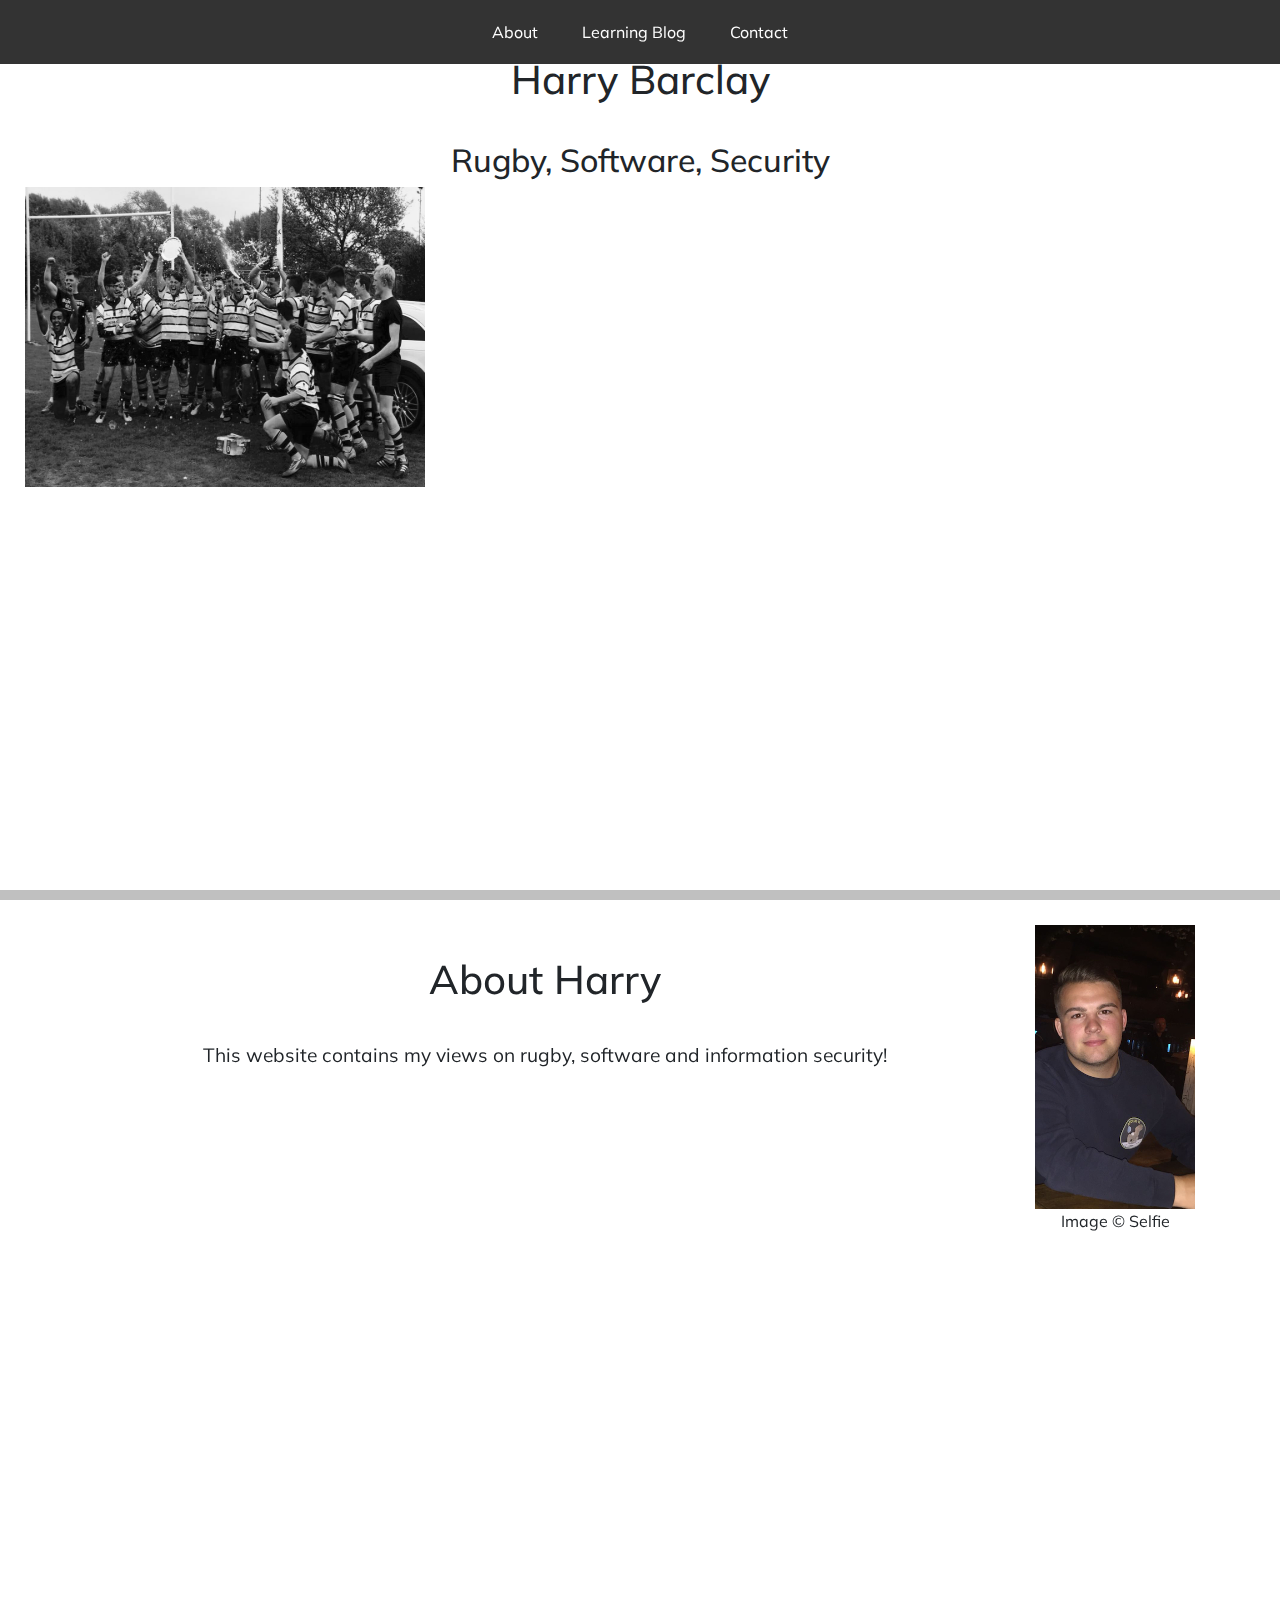
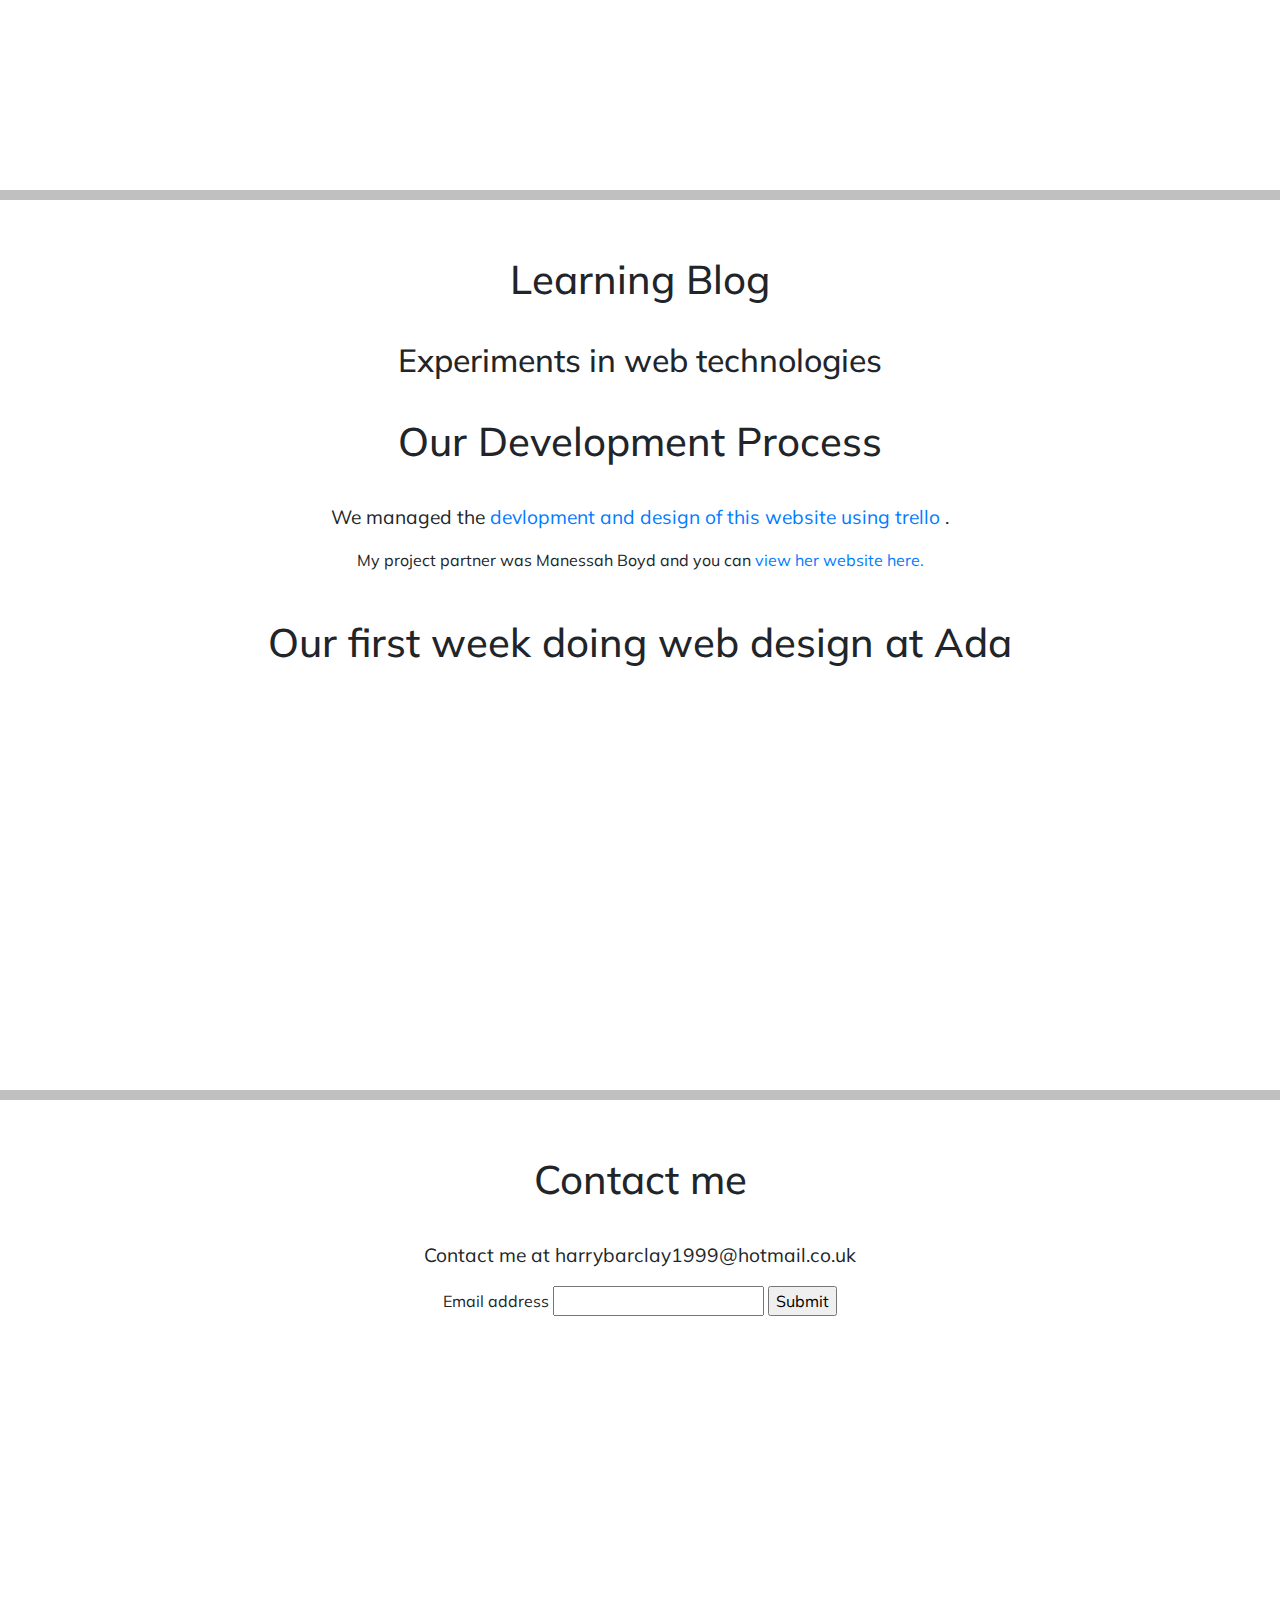
<file: index.html>
<!DOCTYPE html>
<html lang="en" dir="ltr">
  <head>
    <link href="https://fonts.googleapis.com/css?family=Muli" rel="stylesheet">
    <meta charset="utf-8">
    <meta name="viewport" content="width=device-width, initial-scale-1">
    <title>Harry Barclay's Site of Beauty</title>
    <link rel="stylesheet" href="./css/bootstrap.css">
    <link rel="stylesheet" href="./css/master.css">
  </head>
  <body>

      <header class="page">
        <h1>Harry Barclay</h1>
        <h2>Rugby, Software, Security</h2>

        <div class="burnham-squad">
          <img src="./Images/Burnham-boys.jpg" alt="burnham-boys" style="width:400px;height:300px">
        </div>
        
        <nav class="primary-nav">
          <ul>
            <li>
              <a href="#about" title="About Harry Barclay">About</a>
            </li>
            <li>
              <a href="#learning-blog" title="Harry's Learning Blog">Learning Blog</a>
            </li>
            <li>
              <a href="#contact" title="Contact Harry">Contact</a>
            </li>
          </ul>
        </nav>
      </header>

      <section class="page" id="about">
        <div class="container">
          <div class="row">
            <div class="col-md-10">
              <h1>About Harry</h1>
              <p>This website contains my views on rugby, software and information security!</p>
            </div>
            <div class="col-md-2">
              <figure>
                <img src="./Images/me.jpg" alt="me looking decent">
                <figcaption>Image &copy; Selfie</figcaption>
              </figure>
              </div>
            </div>
          </div>
      </section>

      <section class="page" id="learning-blog">
        <header>
          <h1>Learning Blog</h1>
          <h2>Experiments in web technologies</h2>
        </header>
        <article id="process">
          <h1>Our Development Process</h1>
          <p>We managed the
            <a
            href="https://trello.com/b/snETyDvS/harrys-personal-website-project"
            title="Browse my design and development on my Trello board" target="_blank">
            devlopment and design of this website using trello
            </a>.
          </p>
          <p>My project partner was Manessah Boyd and you can <a href="http://www.mboyd.me/" title="Manessah's Website">view her website here.</a></p>
        </article>

        <article id="our-first-steps">
          <h1>Our first week doing web design at Ada</h1>

        </article>

      </section>

      <section class="page" id="contact">
        <header>
          <h1>Contact me</h1>
          <p>Contact me at harrybarclay1999@hotmail.co.uk</p>
          <form class="" action="index.html" method="get">
            <label for="email-address">Email address</label>
            <input type="text" name="email-address" value="">
            <input type="submit" name="submit" value="Submit">
          </form>
        </header>
      </section>
  </body>
</html>
</file>
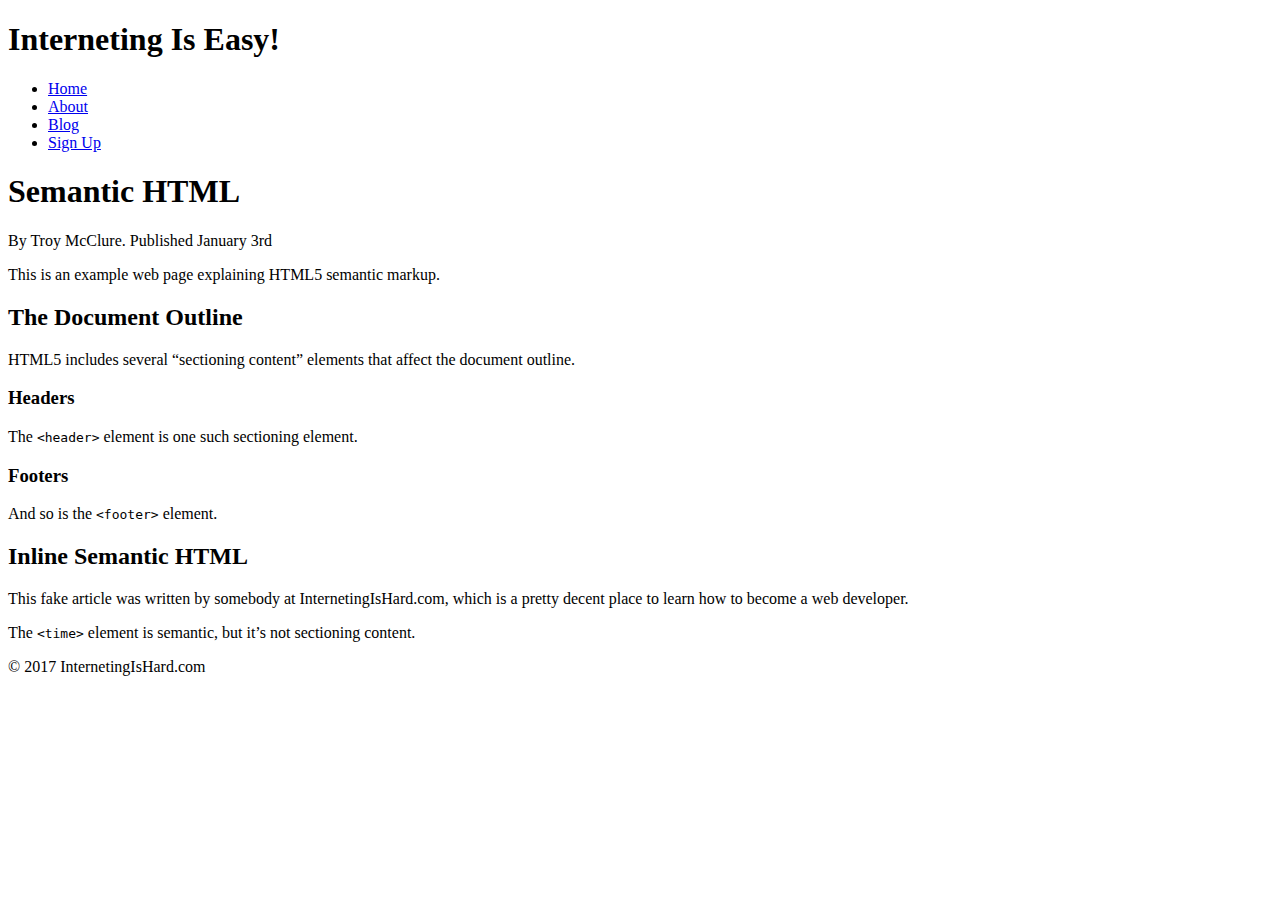
<file: tutorials/semantic-html/articles.html>
<!DOCTYPE html>
<html lang='en'>
  <head>
    <meta charset='UTF-8'/>
    <title>Semantic HTML</title>
  </head>
  <body>
    <header>
      <h1>Interneting Is Easy!</h1>
      <nav>
        <ul>
          <li><a href='#'>Home</a></li>
          <li><a href='#'>About</a></li>
          <li><a href='#'>Blog</a></li>
          <li><a href='#'>Sign Up</a></li>
        </ul>
      </nav>
    </header>
  <article>
    <h1>Semantic HTML</h1>
      <p>By Troy McClure. Published January 3rd</p>
      <p>This is an example web page explaining HTML5 semantic markup.</p>
      <section>
        <h2>The Document Outline</h2>
          <p>HTML5 includes several “sectioning content” elements that
        affect the document outline.</p>

        <h3>Headers</h3>
          <p>The <code>&lt;header&gt;</code> element is one such sectioning
        element.</p>

        <h3>Footers</h3>
          <p>And so is the <code>&lt;footer&gt;</code> element.</p>
      </section>
        <h2>Inline Semantic HTML</h2>

        <section>
          <footer>
            <p>This fake article was written by somebody at InternetingIsHard.com, which
              is a pretty decent place to learn how to become a web developer.</p>
            <p>The <code>&lt;time&gt;</code> element is semantic, but it’s not
              sectioning content.</p>
            </footer>
          </section>
     </article>
      <footer>
        <p>&copy; 2017 InternetingIsHard.com</p>
      </footer>

  </body>
</html>
</file>
<file: css/master.css>
body {
  background-color: Porcelain;
  font-family: 'Muli', sans-serif;
}

html {
  box-sizing: border-box;
}
*, *:before, *:after {
  box-sizing: inherit;
}

section p:first-of-type {
  font-size: 120%
}

.primary-nav {
  position: fixed;
  top: 0;
  left: 0;
  width: 100%;
  text-align: center;
  background: rgba(0, 0, 0, 0.8);
}

.primary-nav ul {
  padding: 0;
  margin: 0;
}

.primary-nav li {
  display: inline;
}

.primary-nav a {
  display: inline-block;
  padding: 15px;
  color: white;
  text-decoration: none;
}

@media (min-width: 900px) {
  .primary-nav a {
    padding: 20px;
  }
}

.primary-nav a:hover {
  background: rgba(255,255,255,.3);
}

.page {
  display: block;
  width: 100%;
  height: 100vh;
  padding: 25px;
  margin: 0;
  border-bottom: 10px solid silver;
  text-align: center;
}

@media (min-width: 900px) {
  .burnham-squad {
    text-align: left;
}

img {
  max-width: 100%;
  max-height: 50%;
}

.page h1 {
  padding: 30px;
}
</file>
